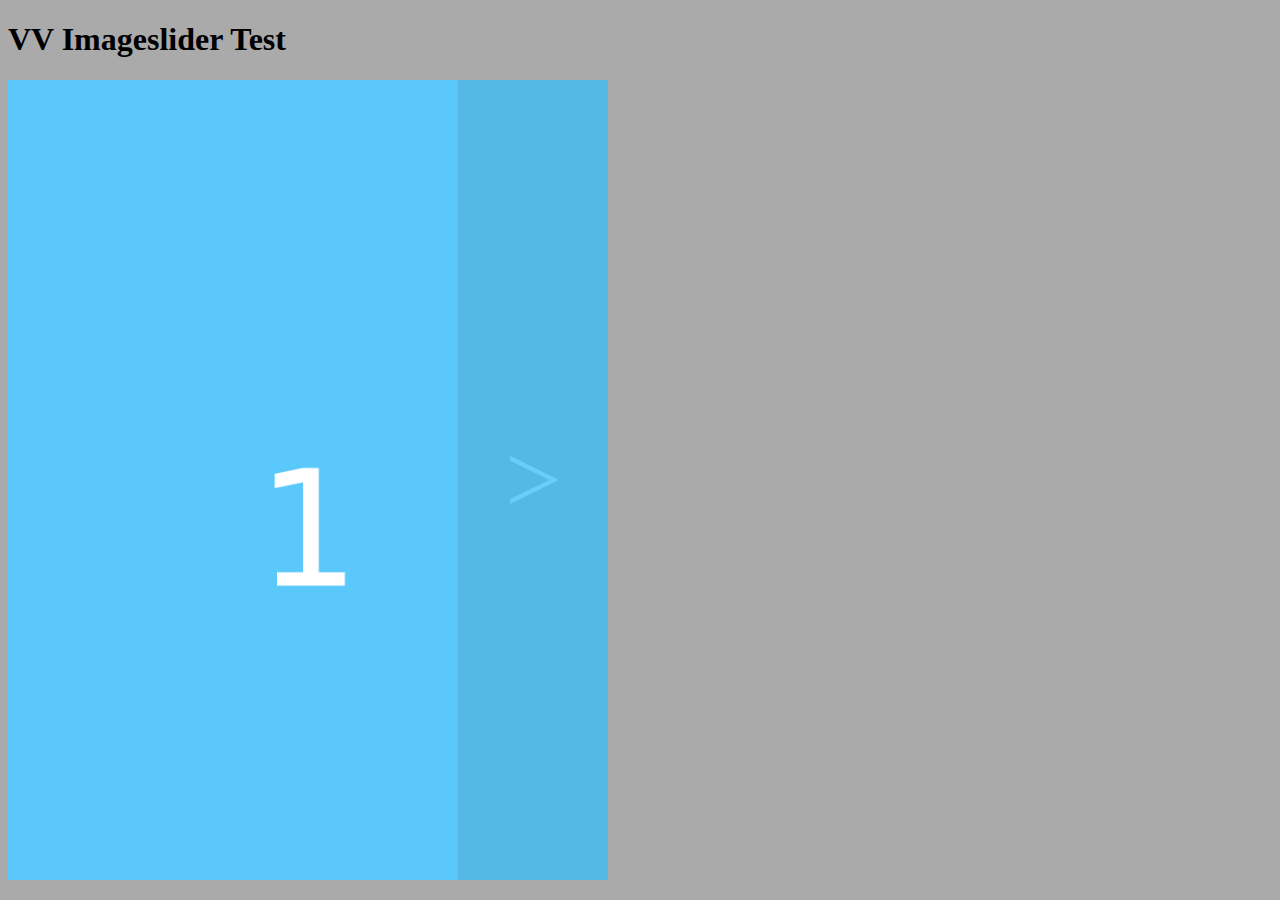
<file: example/page/index.html>
<!DOCTYPE html>
<html lang="en">
<head>
    <meta charset="UTF-8">
    <title>VV Imageslider Test</title>

    <script src="https://ajax.googleapis.com/ajax/libs/jquery/2.2.2/jquery.min.js"></script>
    <script src="../../js/libs/jquery.mobile.1.4.5.custom.min.js"></script>
    <script src="../../js/vvimageslider.js"></script>
    <script src="../../js/vvimageslider.run.js"></script>

    <link rel="stylesheet" href="../../css/vvimageslider.css" />
</head>
<body style="background-color: #aaa">

<h1>VV Imageslider Test</h1>

<div style="width: 600px">
    <vv-imageslider data-basepath="img/" data-background="#000000">
        <vv-slide data-image="01.png"></vv-slide>
        <vv-slide data-image="02.png"></vv-slide>
        <vv-slide data-image="03.png"></vv-slide>
        <vv-slide data-image="04.png"></vv-slide>
        <vv-slide data-image="05.png"></vv-slide>
        <vv-slide data-image="06.png"></vv-slide>
        <vv-slide data-image="07.png"></vv-slide>
        <vv-slide data-image="08.png"></vv-slide>
    </vv-imageslider>
</div>

</body>
</html>
</file>
<file: css/vvimageslider.css>
.vv-imageslider {
  position: relative;
  overflow: hidden;
  height: 700px;
}

.vv-imageslider ul.vv-imageslider-wrapper {
  position: relative;
  left: 0;
  list-style: none;
  margin: 0;
  min-width: 100%;
  -ms-transition: left 0.66s ease;
  -o-transition: left 0.66s ease;
  -moz-transition: left 0.66s ease;
  -webkit-transition: left 0.66s ease;
  transition: left 0.66s ease;
}

.vv-imageslider li.vv-imageslider-slide {
  float: left;
  overflow-y: hidden;
  opacity: 0.5;
  -ms-transition: opacity 0.66s ease;
  -o-transition: opacity 0.66s ease;
  -moz-transition: opacity 0.66s ease;
  -webkit-transition: opacity 0.66s ease;
  transition: opacity 0.66s ease;
}

.vv-imageslider li.vv-imageslider-slide.vv-imageslider-slide-current {
  opacity: 1;
}

.vv-imageslider li.vv-imageslider-slide.vv-imageslider-slide-previous, .vv-imageslider li.vv-imageslider-slide .vv-imageslider-slide-next {
  opacity: 0.75;
}

.vv-imageslider li.vv-imageslider-slide img {
  margin: 0;
  max-width: initial !important;
}

.vv-imageslider .vv-imageslider-trigger {
  position: absolute;
  width: 150px;
  height: 100%;
  top: 0;
  background-color: #333333;
  opacity: 0.1;
  cursor: pointer;
  -ms-transition: opacity 0.33s ease, visibility 0s ease 0.33s;
  -o-transition: opacity 0.33s ease, visibility 0s ease 0.33s;
  -moz-transition: opacity 0.33s ease, visibility 0s ease 0.33s;
  -webkit-transition: opacity 0.33s ease, visibility 0s ease 0.33s;
  transition: opacity 0.33s ease, visibility 0s ease 0.33s;
}

.vv-imageslider .vv-imageslider-trigger.vv-imageslider-trigger-left {
  left: 0;
}

.vv-imageslider .vv-imageslider-trigger.vv-imageslider-trigger-right {
  right: 0;
}

.vv-imageslider .vv-imageslider-trigger:hover {
  opacity: 0.33;
}

.vv-imageslider .vv-imageslider-trigger:active {
  opacity: 0.66;
}

.vv-imageslider .vv-imageslider-trigger .vv-imageslider-trigger-icon {
  display: block;
  position: absolute;
  top: calc(50% - 28px);
  left: calc(50% - 28px);
  width: 56px;
  height: 56px;
  line-height: 56px;
  font-size: 100px;
  color: #ffffff;
  -ms-user-select: none;
  -o-user-select: none;
  -moz-user-select: none;
  -webkit-user-select: none;
  user-select: none;
}

.vv-imageslider .vv-imageslider-trigger .vv-imageslider-trigger-icon::-moz-selection {
  background: transparent;
}

.vv-imageslider .vv-imageslider-trigger .vv-imageslider-trigger-icon::selection {
  background: transparent;
}

.vv-imageslider.vv-imageslide-first .vv-imageslider-trigger.vv-imageslider-trigger-left {
  pointer-events: none;
  opacity: 0;
}

.vv-imageslider.vv-imageslide-last .vv-imageslider-trigger.vv-imageslider-trigger-right {
  pointer-events: none;
  opacity: 0;
}

.vv-imageslider-lightbox {
  position: fixed;
  z-index: 2001;
  top: 50%;
  left: 50%;
  -ms-transform: translate(-50%, -50%);
  -o-transform: translate(-50%, -50%);
  -moz-transform: translate(-50%, -50%);
  -webkit-transform: translate(-50%, -50%);
  transform: translate(-50%, -50%);
  padding: 20px;
  border: 1px solid #333333;
  border-radius: 4px;
  background-color: #ffffff;
}

.vv-imageslider-lightbox img {
  max-height: calc(100vh - 82px);
  max-width: calc(100vw - 82px);
  width: auto;
}

.vv-imageslider-lightbox-backdrop {
  position: fixed;
  z-index: 2000;
  top: 0;
  right: 0;
  bottom: 0;
  left: 0;
  background-color: #000000;
  opacity: 0.4;
  -ms-transition: opacity 0.33s ease;
  -o-transition: opacity 0.33s ease;
  -moz-transition: opacity 0.33s ease;
  -webkit-transition: opacity 0.33s ease;
  transition: opacity 0.33s ease;
}

/*# sourceMappingURL=vvimageslider.css.map */
</file>
